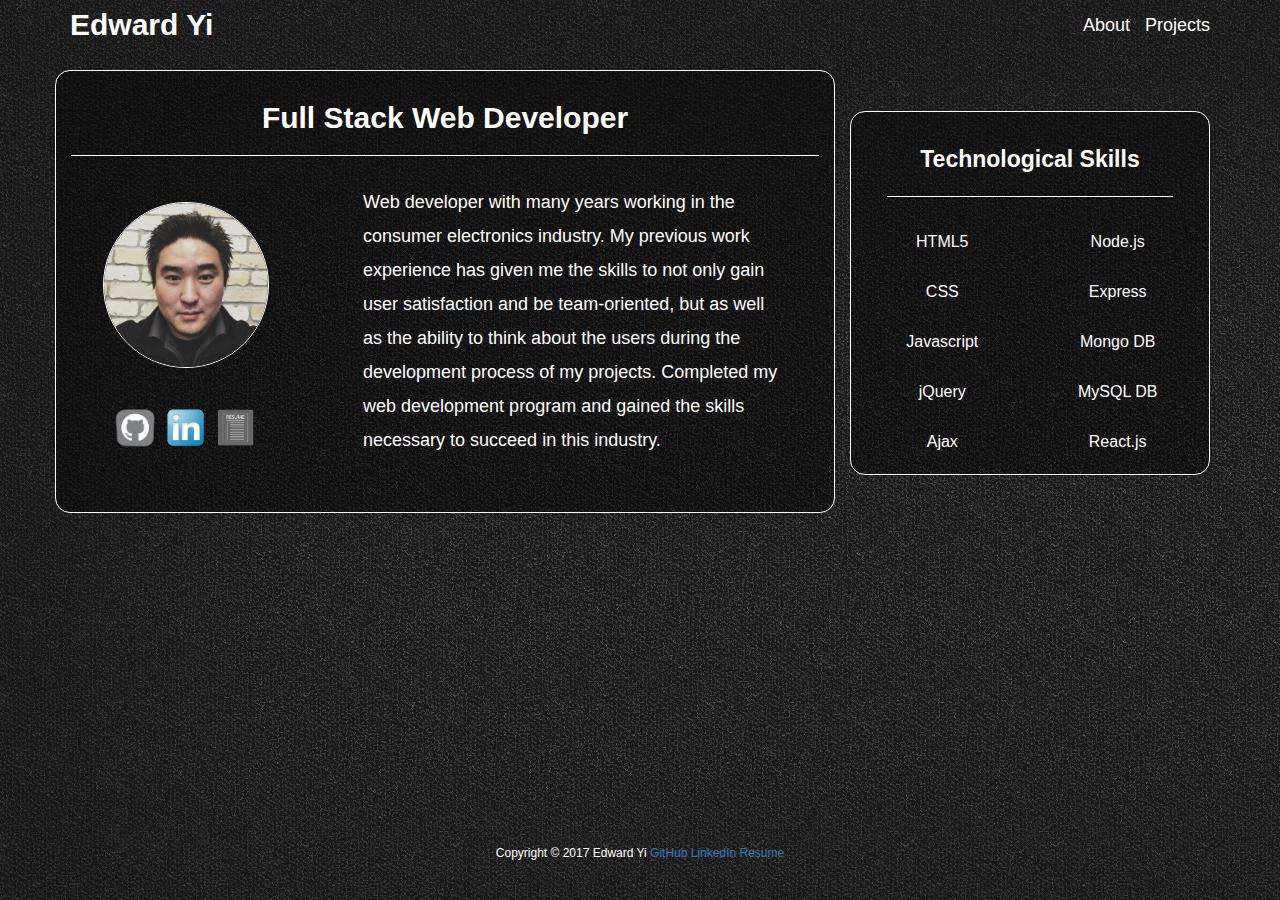
<file: index.html>
<!doctype html>
<html lang="en-us">

<head>
  <meta name="viewport" content="width=device-width, initial-scale=1.0">
  <meta charset="UTF-8">
  <title>About | Edward Yi</title>
  <link rel="stylesheet" href="https://maxcdn.bootstrapcdn.com/bootstrap/3.3.7/css/bootstrap.min.css" integrity="sha384-BVYiiSIFeK1dGmJRAkycuHAHRg32OmUcww7on3RYdg4Va+PmSTsz/K68vbdEjh4u" crossorigin="anonymous">
  <link rel="stylesheet" type="text/css" href="assets/css/reset.css">
  <link rel="stylesheet" type="text/css" href="assets/css/style.css">
</head>

<body>
  <div class="content">
    <header>
      <nav class="navbar navbar-default">
        <div class="container navback">
          <div class="navbar-header">

            <a class="navbar-left navbar-brand" id="nbrand" href="index.html">Edward Yi</a>
          </div>
          <div class="nav navbar-nav navbar-right">
            <a class="navbar-brand" href="index.html">About</a>
            <a class="navbar-brand" href="portfolio.html">Projects</a>

          </div>
        </div>
      </nav>
    </header>

    <div class="container">
      <div class="row">

        <div class="col-md-8 col-xs-12" id="main-section">

          <div class="page-header">
            Full Stack Web Developer
          </div>

          <div class="row">
            <div class="col-md-4">
              <div class="row">
                <div class="col-md-12 profilePic">
                  <img class="body-fit" src="assets/images/me.jpg" alt="Your Name">
                </div>
              </div>
              <div class="row linkHub">
                <div class="col-md-12">

                    <a href="https://github.com/Forcium" target="_blank"><img class="img-fit" src="assets/images/github-128.png" alt="GitHub" /></a>
                    <a href="https://www.linkedin.com/in/edward-yi-26866572/" target="_blank"><img class="img-fit" src="assets/images/linkedin-128.png" alt="LinkedIn" /></a>
                    <a href="https://forcium.github.io/Resume/" target="_blank"><img class="img-fit" src="assets/images/resumeicon.png" alt="Resume" /></a>

                </div>
              </div>
            </div>

            <div class="col-md-8 breathe">
              <p>Web developer with many years working in the consumer electronics industry. My previous work experience has given me the skills to not only gain user satisfaction and be team-oriented, but as well as the ability to think about the users during the development process of my projects. Completed my web development program and gained the skills necessary to succeed in this industry.</p>
            </div>
          </div>

        </div>


        <div class="col-md-4 col-xs-12 vertCenter">
          <div class="panel panel-default">
            <div class="page-header" id="sidepageheader">
              <h3 class="panel-title">Technological Skills</h3>
            </div>
            <div class="panelbody">
              <div class="row tech">
                <div class="col-md-6 col-xs-6">
                  <ul id="list">
                    <li>HTML5</li>
                    <li>CSS</li>
                    <li>Javascript</li>
                    <li>jQuery</li>
                    <li>Ajax</li>
                  </ul>
                </div>
                <div class="col-md-6 col-xs-6">
                  <ul id="list">
                    <li>Node.js</li>
                    <li>Express</li>
                    <li>Mongo DB</li>
                    <li>MySQL DB</li>
                    <li>React.js</li>
                  </ul>
                </div>
              </div>
            </div>
          </div>
        </div>


      </div>
    </div>


    <footer class="footer">
      Copyright &copy; 2017 Edward Yi  <a href="https://github.com/Forcium" target="_blank" alt="GitHub" />GitHub</a>
      <a href="https://www.linkedin.com/in/edward-yi-26866572/" target="_blank" alt="LinkedIn" />LinkedIn</a>
      <a href="https://forcium.github.io/Resume/" target="_blank" alt="Resume" />Resume</a>
    </footer>


  </div>
</body>

</html>
</file>
<file: assets/css/style.css>
* {
  box-sizing: border-box;
}

html {
  height: 100%;
  padding-left: 2%;
  padding-right: 2%;
}

body {
  min-height: 100%;
  position: relative;
  padding-bottom: 100px;
  font-family: Arial, "Helvetica Neue", Helvetica, sans-serif;
  font-size: 18px;
  line-height: 34px;
  color: #777;
  background: url("../images/graycanvas.png");
}

.breathe {
  padding: 0px 5% 3% 5%;
}

p {
  color: #FFFEFD;
  margin: 2%;
}


li {
  color: #FFFEFD;
  font-size:16px;
}

.tech {
  margin-left: 1%;
  margin-right: 1%;
}

.mainRow {
  padding-left: 5%;
  padding-right: 5%;
}

.linkHub {
  text-align: center;
}

.img-fit {
  width: 45px;
  height: 45px;
  line-height: 70px;
}

.img-fit2 {
  width: 40px;
  height: 40px;
  line-height: 70px;
}

.body-fit {
  border: 1px solid #FFFEFD;
  /*float: left;*/
  width: 80%;
  /*margin-top: 5%;*/
  /*margin-bottom: 5%;*/
  border-radius: 50%;
}

.profilePic {
  text-align: center;
  padding: 10%;
}


.panel-default {
  border-color: #FFFEFD;
}

.panel {
  border-radius: 15px;
  background: rgba(0, 0, 0, 0.4);
  /*background-color: black;*/
}

.panelbody {
  text-align: center;
  line-height: 50px;
}

.panel-title {
  text-align: center;
  font-size: 23px;
  color: #FFFEFD;
}

.page-header {
  text-align: center;
  color: #FFFEFD;
  font-size: 30px;
  font-weight: bold;
  padding-bottom: 20px;
  padding-top: 10px;
  margin-top: 20px;
  margin-bottom: 20px;
  border-bottom: 1px solid #FFFEFD;
}

.vertCenter {
  /*padding-top: 2%;
  padding-bottom: 2%;*/
  margin-top: 3.5%;
}

#list {
  margin-bottom: 5%;

}

#sidepageheader {
  text-align: center;
  margin-left: 10%;
  margin-right: 10%;
}



.port-text {
  bottom: 20px;
  width: 100%;
  padding: 15px;
  margin-bottom: 0;
  font-weight: 300;
  line-height: 30px;
  color: #fff;
  text-align: center;
  border-bottom: 0;
  background: rgba(255, 254, 253, 0.1);
}



.navbar {
  background: rgba(1, 13, 13, 0.0);
  border: none;
}

.img-responsive {
  width: 100%;
}

form {
  padding-bottom: 20px;
}

footer {
  padding: 30px 0;
  clear: both;
  font-size: 12px;
  color: #FFFEFD;
  text-align: center;
  background: rgba(1, 13, 13, 0.0);
  margin-top: 20px;
}

.footer {
  position: absolute;
  left: 0;
  right: 0;
  bottom: 0;
}

.navbar-default .navbar-brand {
    color: #FFFEFD;
}

#nbrand {
  background: rgba(1, 13, 13, 0.0);
  font-size: 30px;
  font-weight: bold;
}

#main-section {
  background: rgba(0, 0, 0, 0.4);
  /*background-color: black;*/
  border: 1px solid #FFFEFD;

  margin-bottom: 20px;
  border-radius: 15px;
  padding-bottom: 2%;
}

.box {
  margin: 5%;
}

.roundPic {
  border-top-left-radius: 15px;
  border-top-right-radius: 15px;
  border-left: 2px solid #FFFEFD;
  border-top: 2px solid #FFFEFD;
  border-right: 2px solid #FFFEFD;
}

.roundText {
  border-bottom-left-radius: 15px;
  border-bottom-right-radius: 15px;
  border-left: 2px solid #FFFEFD;
  border-bottom: 2px solid #FFFEFD;
  border-right: 2px solid #FFFEFD;
}




/*media query*/

@media only screen and (max-width: 991px) {
  .vertCenter {
    padding-left: 0px;
    padding-right: 0px;
  }

  .body-fit {
    width: 50%;
  }
}

@media only screen and (max-width: 767px) {
  .navbar-brand {
    float:none;
  }
  .navbar-header {
    text-align: center;
    margin-top: 2%;
  }
  .nav {
    text-align: center;
  }
}

@media only screen and (max-width: 1199px) {
  .vertCenter {
    /*padding-top: 2%;
    padding-bottom: 2%;*/
    margin-top: 7%;
  }
}
</file>
